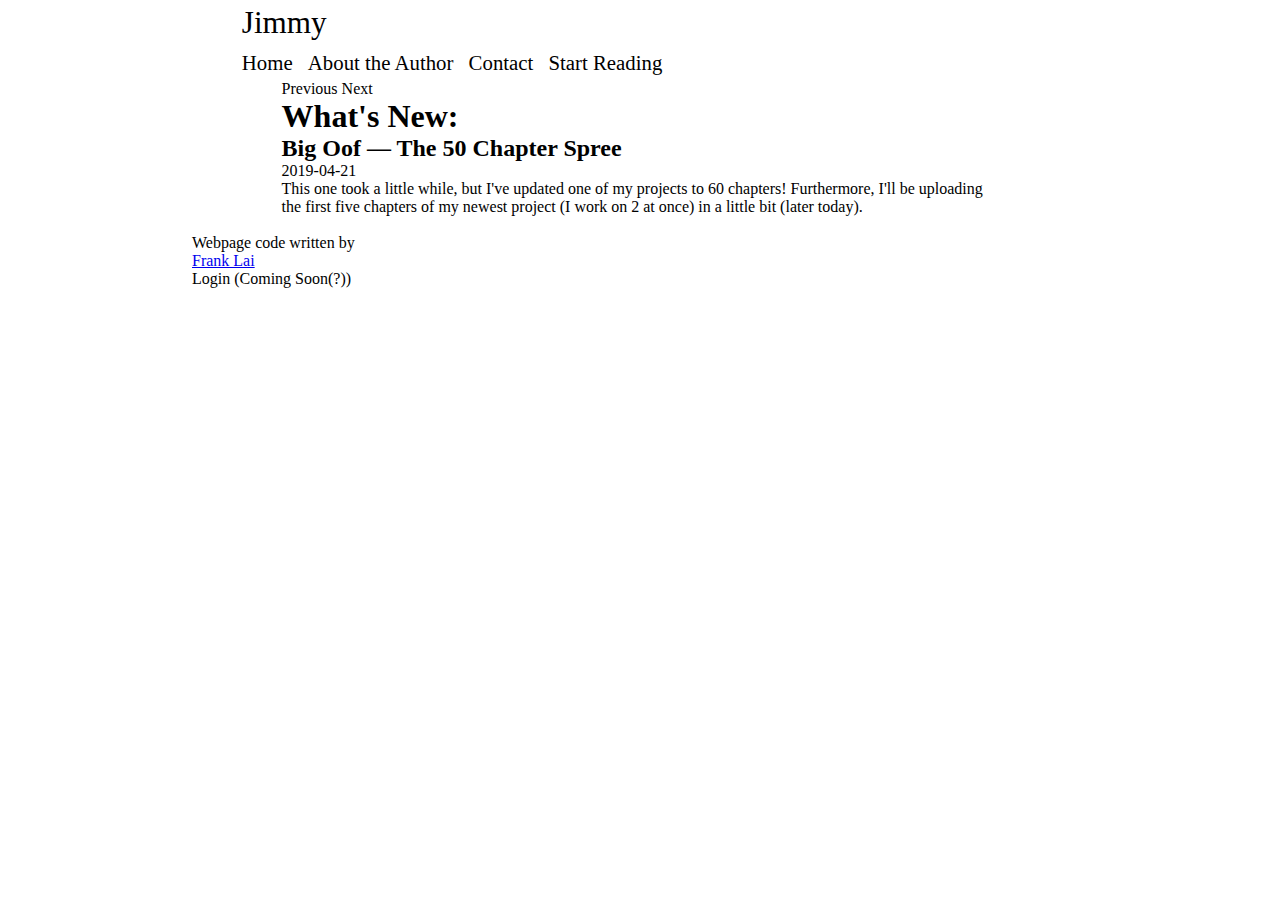
<file: index.html>
<!DOCTYPE html>
<html>
<head>
	<meta charset="UTF-8">
	
	<link rel="stylesheet" href="style.css">
	<script src="javascript/includeHTML.js"></script>
	<script src="javascript/arrowNavigation.js"></script>
	<script>
		window.onload = function()
		{
			includeHTML();
			ArrowNavigation.initialize();
		};
	</script>
</head>
<body>
	<div id="page_container">
		<header id="header" include_html = "includes\header.html"></header>
		<div id="content">
			<a onclick="ArrowNavigation.articleLeft()">Previous</a>
			<a onclick="ArrowNavigation.articleRight()">Next</a>
			
			<!--
				TEMPLATE,
				START FROM 1, GO ON AS LONG AS YOU'D LIKE
			<article id="INSERTIDHERE" class="invisible">
			</article>
			-->
			<h1>What's New:</h1>
			<article id="5" class="invisible">
				<h2>Big Oof — The 50 Chapter Spree</h2>
				<p>2019-04-21</p>
				<p>This one took a little while, but I've updated one of my projects to 60 chapters! Furthermore, I'll be uploading the first five chapters of my newest project (I work on 2 at once) in a little bit (later today).</p>
			</article>
			<article id="4" class="invisible">
				<h2>Second Upload Spree — 10 Chapters!</h2>
				<p>2019-03-03</p>
				<p>I found some time between work today, so I went ahead and uploaded the first 10 chapters of my current work. The whole story is actually quite far in at the moment but a lot of it is undergoing revision and I simply don't have the time to upload it all at once, so you're all gonna have to wait a little longer!</p>
			</article>
			<article id="3" class="invisible">
				<h2>Mass Upload Spree</h2>
				<p>2019-01-21</p>
				<p>After a certain amount of time working (thanks to school and all), I went ahead and uploaded as much as possible all in one go. Enjoy!</p>
			</article>
			<article id="2" class="invisible">
				<h2>Uploads Begin!</h2>
				<p>2018-12-17</p>
				<p>The first upload comes online today! Party time!</p>
			</article>
			<article id="1" class="invisible">
				<h2>Site Launched!</h2>
				<p>2018-12-16</p>
				<p>The site has officially been launched with the base code done by Frank Lai! Please see footer for more details.</p>
			</article>
			<article id="-1" class="invisible">
				<h1>Testing</h1>
				<p>2018-12-16</p>
				<p>Twas a dark and stormy night...</p>
			</article>
			<br>
		</div>
		<footer include_html = "includes\footer.html"></footer>
	</div>
	
</body>
</html>
</file>
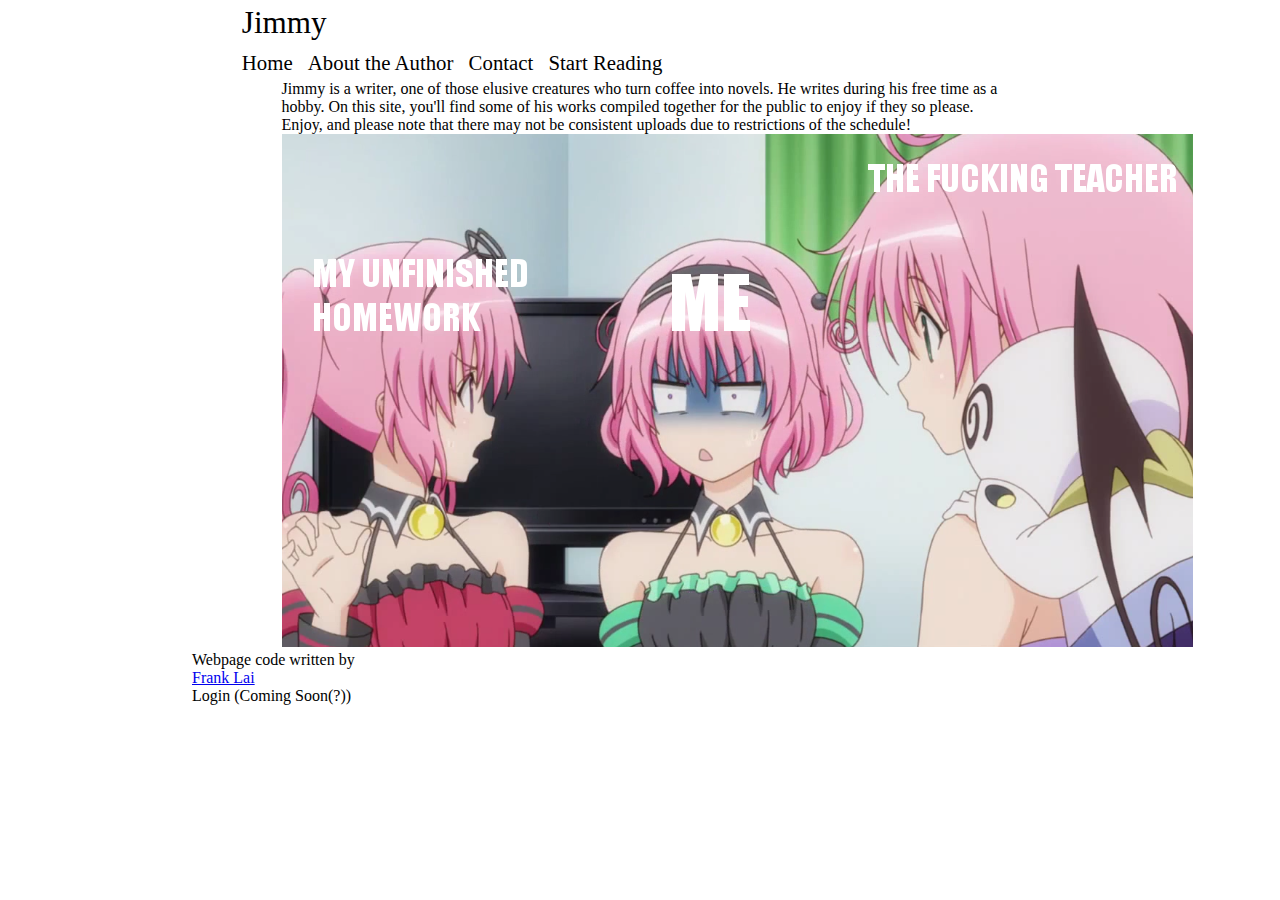
<file: about.html>
<!DOCTYPE html>
<html>
<head>
	<meta charset="UTF-8">
	
	<link rel="stylesheet" href="style.css">
	<script src="javascript/includeHTML.js"></script>
	<script>
		window.onload = function()
		{
			includeHTML();
		};
	</script>
</head>
<body>
	<div id="page_container">
		<header include_html = "includes\header.html"></header>
		<div id="content">
			<article>
				Jimmy is a writer, one of those elusive creatures who turn coffee into novels. He writes during his free time as a hobby.
				On this site, you'll find some of his works compiled together for the public to enjoy if they so please.
				Enjoy, and please note that there may not be consistent uploads due to restrictions of the schedule!
			</article>
			
			<img src="Images/Screenshot (11104B).png" alt="A Gud Meme">
			
		</div>
		<footer include_html = "includes\footer.html"></footer>
	</div>
	
</body>
</html>
</file>
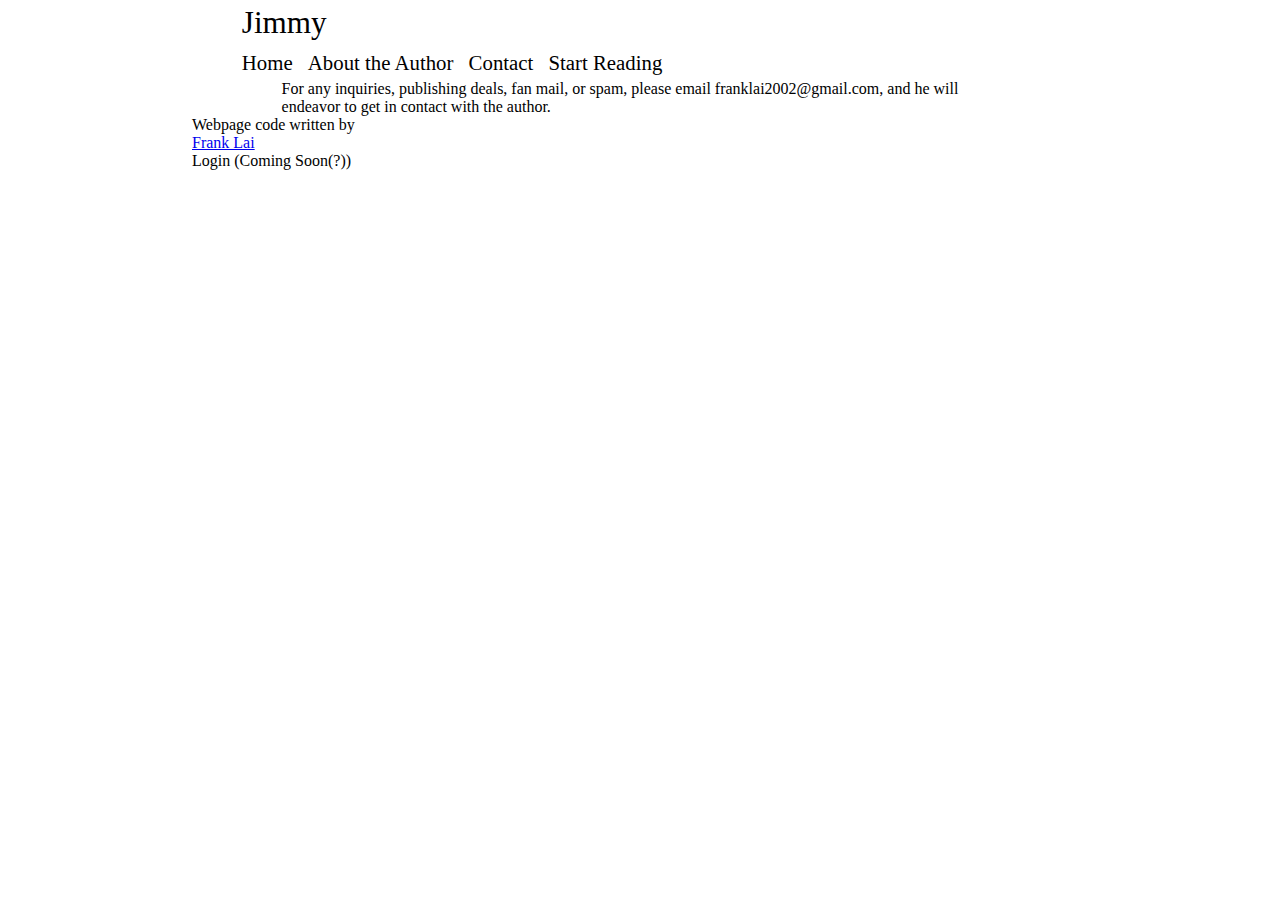
<file: contact.html>
<!DOCTYPE html>
<html>
<head>
	<meta charset="UTF-8">
	
	<link rel="stylesheet" href="style.css">
	<script src="javascript/includeHTML.js"></script>
	<script>
		window.onload = function()
		{
			includeHTML();
		};
	</script>
</head>
<body>
	<div id="page_container">
		<header include_html = "includes\header.html"></header>
		<div id="content">
			For any inquiries, publishing deals, fan mail, or spam, please email franklai2002@gmail.com, and he will endeavor to get in contact with the author. 
		</div>
		<footer include_html = "includes\footer.html"></footer>
	</div>
	
</body>
</html>
</file>
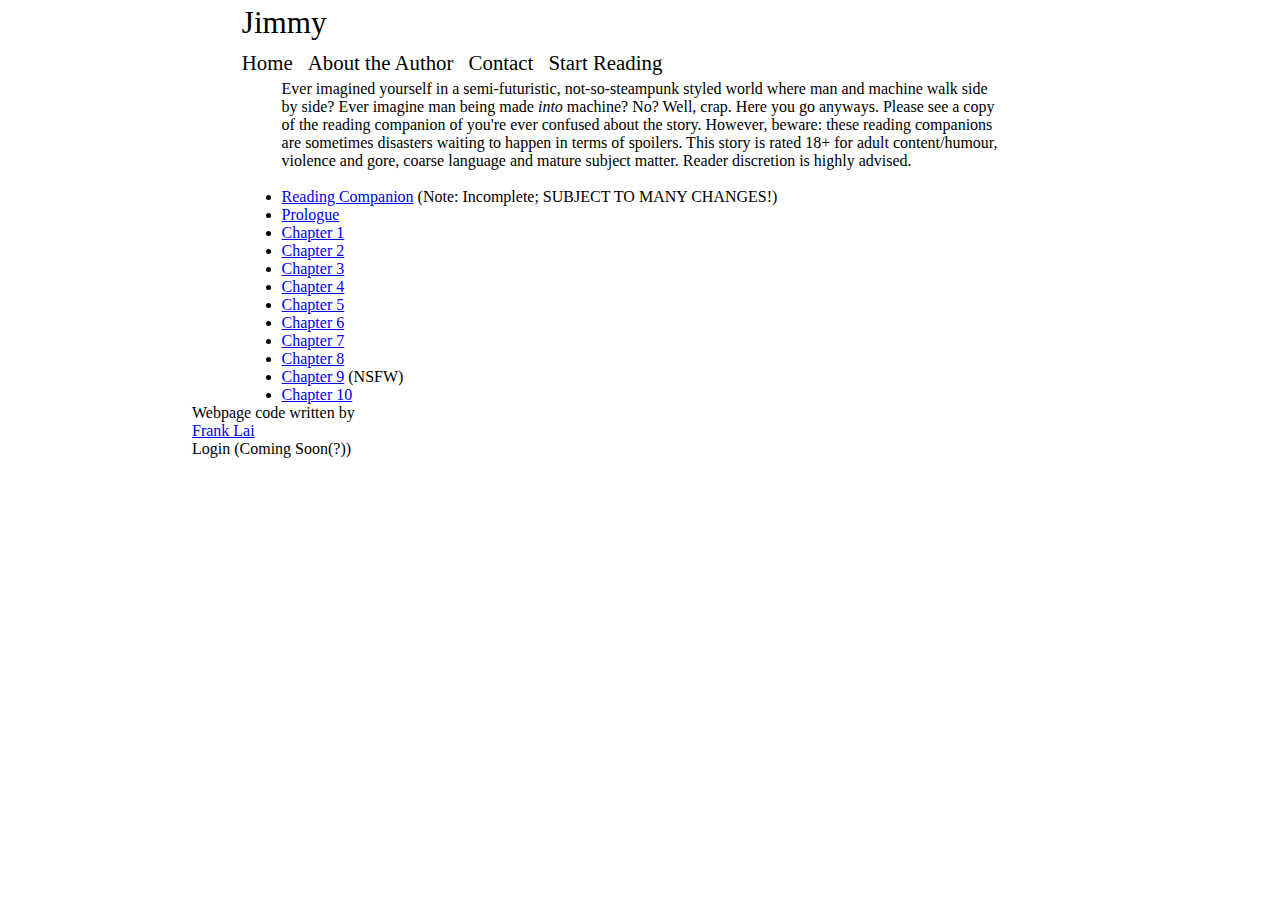
<file: fate.html>
<!DOCTYPE html>
<html>
<head>
	<meta charset="UTF-8">
	
	<link rel="stylesheet" href="style.css">
	<script src="javascript/includeHTML.js"></script>
	<script>
		window.onload = function()
		{
			includeHTML();
		};
	</script>
</head>
<body>
	<div id="page_container">
		<header include_html = "includes\header.html"></header>
		<div id="content">
			<article>
				Ever imagined yourself in a semi-futuristic, not-so-steampunk styled world where man and machine walk side 
				by side? Ever imagine man being made <i>into</i> machine? No? Well, crap. Here you go anyways. Please see
				a copy of the reading companion of you're ever confused about the story. However, beware: these reading 
				companions are sometimes disasters waiting to happen in terms of spoilers. This story is rated 18+ for 
				adult content/humour, violence and gore, coarse language and mature subject matter. Reader discretion is 
				highly advised.
			</article>
			<br>
			<ul>
				<li><article><a href="fate/faterc(v1).pdf">Reading Companion</a> (Note: Incomplete; SUBJECT TO MANY CHANGES!)</article></li>
				<li><a href="fate/fatepl.pdf">Prologue</a></li>
				<li><a href="fate/fatec1.pdf">Chapter 1</a></li>
				<li><a href="fate/fatec2.pdf">Chapter 2</a></li>
				<li><a href="fate/fatec3.pdf">Chapter 3</a></li>
				<li><a href="fate/fatec4.pdf">Chapter 4</a></li>
				<li><a href="fate/fatec5.pdf">Chapter 5</a></li>
				<li><a href="fate/fatec6.pdf">Chapter 6</a></li>
				<li><a href="fate/fatec7.pdf">Chapter 7</a></li>
				<li><a href="fate/fatec8.pdf">Chapter 8</a></li>
				<li><article><a href="fate/fatec9.pdf">Chapter 9</a> (NSFW)</article></li>
				<li><a href="fate/fatec10.pdf">Chapter 10</a></li>
			</ul>
		</div>
		<footer include_html = "includes\footer.html"></footer>
	</div>
	
</body>
</html>
</file>
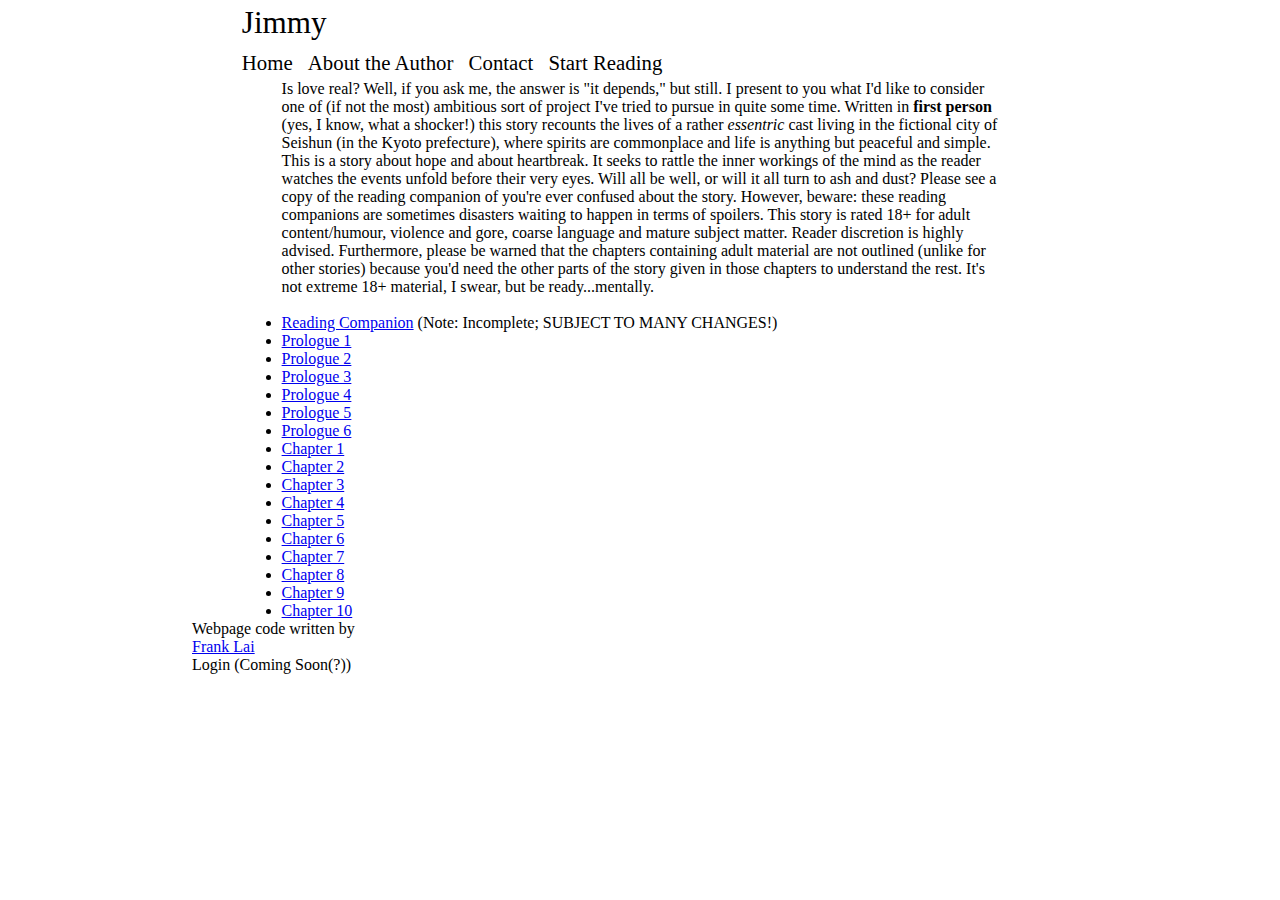
<file: forlorn.html>
<!DOCTYPE html>
<html>
<head>
	<meta charset="UTF-8">
	
	<link rel="stylesheet" href="style.css">
	<script src="javascript/includeHTML.js"></script>
	<script>
		window.onload = function()
		{
			includeHTML();
		};
	</script>
</head>
<body>
	<div id="page_container">
		<header include_html = "includes\header.html"></header>
		<div id="content">
			<article>
				Is love real? Well, if you ask me, the answer is "it depends," but still. I present to you what I'd like to
				consider one of (if not the most) ambitious sort of project I've tried to pursue in quite some time. Written
				in <b>first person</b> (yes, I know, what a shocker!) this story recounts the lives of a rather <i>essentric</i>
				cast living in the fictional city of Seishun (in the Kyoto prefecture), where spirits are commonplace and life
				is anything but peaceful and simple. This is a story about hope and about heartbreak. It seeks to rattle
				the inner workings of the mind as the reader watches the events unfold before their very eyes. Will all be
				well, or will it all turn to ash and dust?  Please see a copy of the reading companion of you're ever confused 
				about the story. However, beware: these reading companions are sometimes disasters waiting to happen in terms 
				of spoilers. This story is rated 18+ for adult content/humour, violence and gore, coarse language and mature subject
				matter. Reader discretion is highly advised. Furthermore, please be warned that the chapters containing adult material
				are not outlined (unlike for other stories) because you'd need the other parts of the story given in those chapters to
				understand the rest. It's not extreme 18+ material, I swear, but be ready...mentally.
			</article>
			<br>
			<ul>
				<li><article><a href="forlorn/forlornrc(v2).pdf">Reading Companion</a> (Note: Incomplete; SUBJECT TO MANY CHANGES!)</article></li>
				<li><a href="forlorn/forlornpl1.pdf">Prologue 1</a></li>
				<li><a href="forlorn/forlornpl2.pdf">Prologue 2</a></li>
				<li><a href="forlorn/forlornpl3.pdf">Prologue 3</a></li>
				<li><a href="forlorn/forlornpl4.pdf">Prologue 4</a></li>
				<li><a href="forlorn/forlornpl5.pdf">Prologue 5</a></li>
				<li><a href="forlorn/forlornpl6.pdf">Prologue 6</a></li>
				<li><a href="forlorn/forlornc1.pdf">Chapter 1</a></li>
				<li><a href="forlorn/forlornc2.pdf">Chapter 2</a></li>
				<li><a href="forlorn/forlornc3.pdf">Chapter 3</a></li>
				<li><a href="forlorn/forlornc4.pdf">Chapter 4</a></li>
				<li><a href="forlorn/forlornc5.pdf">Chapter 5</a></li>
				<li><a href="forlorn/forlornc6.pdf">Chapter 6</a></li>
				<li><a href="forlorn/forlornc7.pdf">Chapter 7</a></li>
				<li><a href="forlorn/forlornc8.pdf">Chapter 8</a></li>
				<li><a href="forlorn/forlornc9.pdf">Chapter 9</a></li>
				<li><a href="forlorn/forlornc10.pdf">Chapter 10</a></li>
			</ul>
		</div>
		<footer include_html = "includes\footer.html"></footer>
	</div>
	
</body>
</html>
</file>
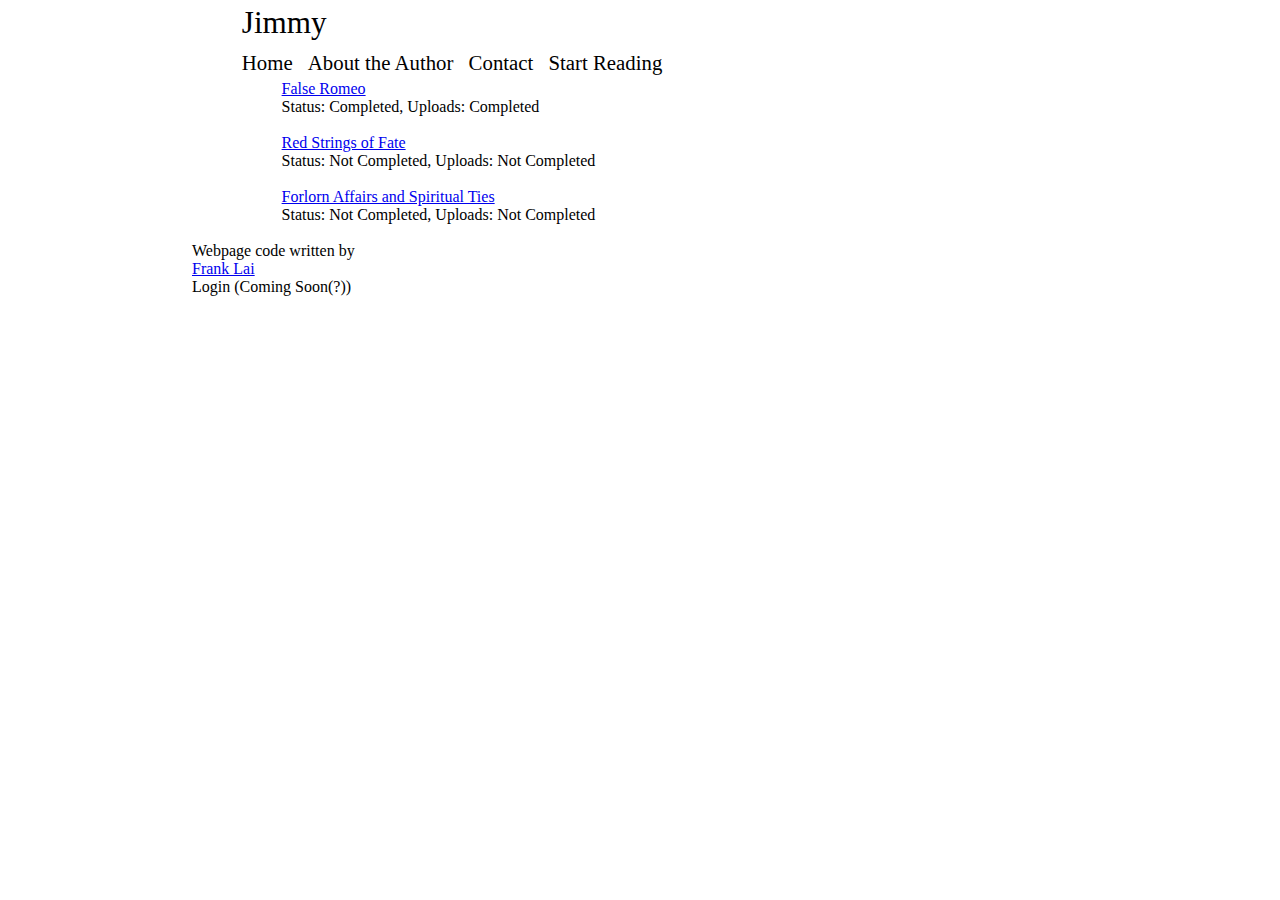
<file: longs.html>
<!DOCTYPE html>
<html>
<head>
	<meta charset="UTF-8">
	
	<link rel="stylesheet" href="style.css">
	<script src="javascript/includeHTML.js"></script>
	<script>
		window.onload = function()
		{
			includeHTML();
		};
	</script>
</head>
<body>
	<div id="page_container">
		<header include_html = "includes\header.html"></header>
		<div id="content">
			<!-- Sorry Jimmy, still has to be updated manually for now by adding links -->
			<article>
				<a href="romeo.html">False Romeo</a>
				<p>Status: Completed, Uploads: Completed</p>
				<br>	
			</article>
			<article>
				<a href="fate.html">Red Strings of Fate</a>
				<p>Status: Not Completed, Uploads: Not Completed</p>
				<br>	
			</article>
			<article>
				<a href="forlorn.html">Forlorn Affairs and Spiritual Ties</a>
				<p>Status: Not Completed, Uploads: Not Completed</p>
				<br>	
			</article>
		</div>
		<footer include_html = "includes\footer.html"></footer>
	</div>
	
</body>
</html>
</file>
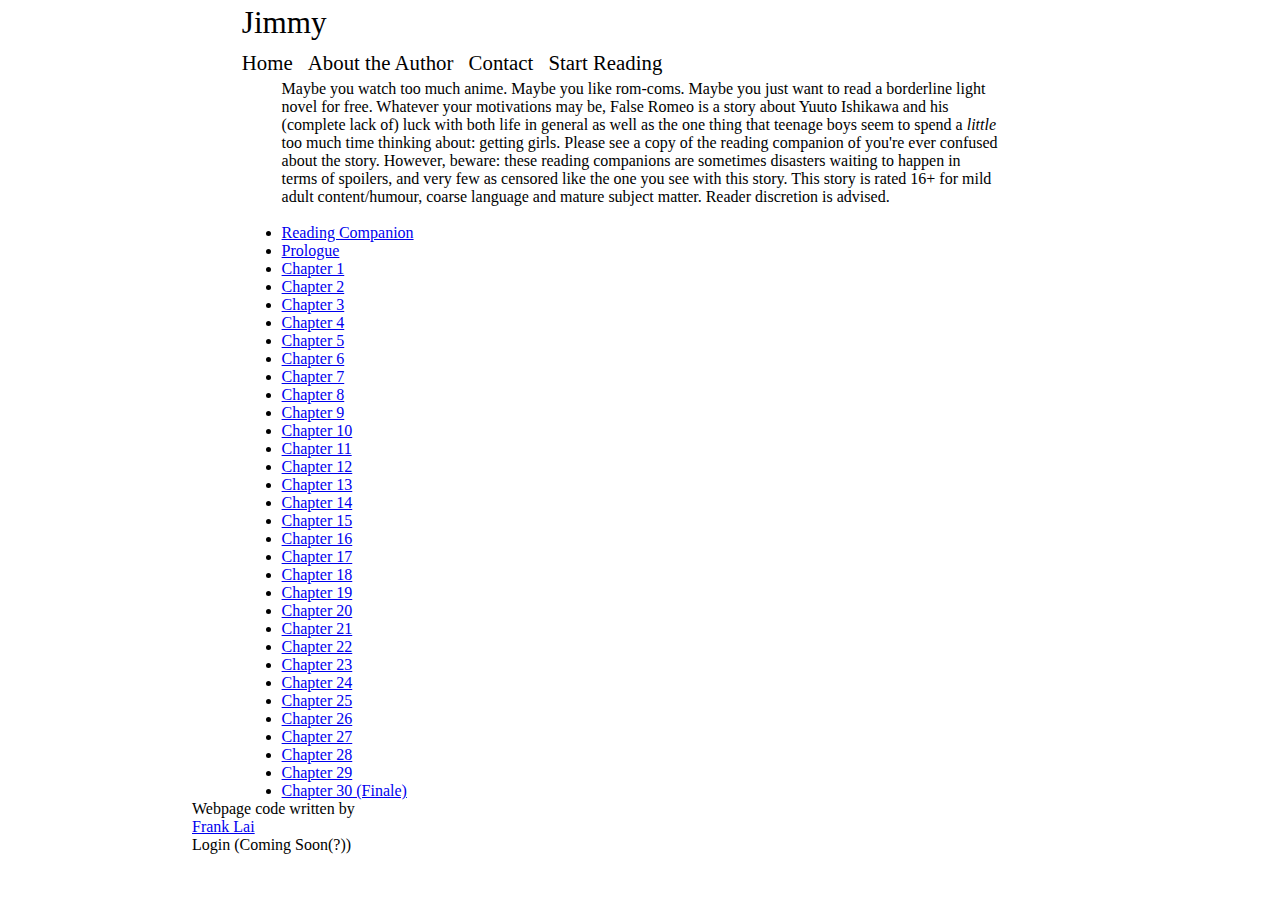
<file: romeo.html>
<!DOCTYPE html>
<html>
<head>
	<meta charset="UTF-8">
	
	<link rel="stylesheet" href="style.css">
	<script src="javascript/includeHTML.js"></script>
	<script>
		window.onload = function()
		{
			includeHTML();
		};
	</script>
</head>
<body>
	<div id="page_container">
		<header include_html = "includes\header.html"></header>
		<div id="content">
			<article>
				Maybe you watch too much anime. Maybe you like rom-coms. Maybe you just want to read a borderline light novel for free. Whatever your motivations may be, False Romeo is a story about Yuuto Ishikawa and his (complete lack of) luck with both life in general as well as the one thing that teenage boys seem to spend a <i>little</i> too much time thinking about: getting girls. 
				Please see a copy of the reading companion of you're ever confused about the story. However, beware: these reading companions are sometimes disasters waiting to happen in terms of spoilers, and very few as censored like the one you see with this story.
				This story is rated 16+ for mild adult content/humour, coarse language and mature subject matter. Reader discretion is advised.
			</article>
			<br>
			<ul>
				<li><a href="romeo/romeorc.pdf">Reading Companion</a></li>
				<li><a href="romeo/romeopl.pdf">Prologue</a></li>
				<li><a href="romeo/romeoc1.pdf">Chapter 1</a></li>
				<li><a href="romeo/romeoc2.pdf">Chapter 2</a></li>
				<li><a href="romeo/romeoc3.pdf">Chapter 3</a></li>
				<li><a href="romeo/romeoc4.pdf">Chapter 4</a></li>
				<li><a href="romeo/romeoc5.pdf">Chapter 5</a></li>
				<li><a href="romeo/romeoc6.pdf">Chapter 6</a></li>
				<li><a href="romeo/romeoc7.pdf">Chapter 7</a></li>
				<li><a href="romeo/romeoc8.pdf">Chapter 8</a></li>
				<li><a href="romeo/romeoc9.pdf">Chapter 9</a></li>
				<li><a href="romeo/romeoc10.pdf">Chapter 10</a></li>
				<li><a href="romeo/romeoc11.pdf">Chapter 11</a></li>
				<li><a href="romeo/romeoc12.pdf">Chapter 12</a></li>
				<li><a href="romeo/romeoc13.pdf">Chapter 13</a></li>
				<li><a href="romeo/romeoc14.pdf">Chapter 14</a></li>
				<li><a href="romeo/romeoc15.pdf">Chapter 15</a></li>
				<li><a href="romeo/romeoc16.pdf">Chapter 16</a></li>
				<li><a href="romeo/romeoc17.pdf">Chapter 17</a></li>
				<li><a href="romeo/romeoc18.pdf">Chapter 18</a></li>
				<li><a href="romeo/romeoc19.pdf">Chapter 19</a></li>
				<li><a href="romeo/romeoc20.pdf">Chapter 20</a></li>
				<li><a href="romeo/romeoc21.pdf">Chapter 21</a></li>
				<li><a href="romeo/romeoc22.pdf">Chapter 22</a></li>
				<li><a href="romeo/romeoc23.pdf">Chapter 23</a></li>
				<li><a href="romeo/romeoc24.pdf">Chapter 24</a></li>
				<li><a href="romeo/romeoc25.pdf">Chapter 25</a></li>
				<li><a href="romeo/romeoc26.pdf">Chapter 26</a></li>
				<li><a href="romeo/romeoc27.pdf">Chapter 27</a></li>
				<li><a href="romeo/romeoc28.pdf">Chapter 28</a></li>
				<li><a href="romeo/romeoc29.pdf">Chapter 29</a></li>
				<li><a href="romeo/romeoc30.pdf">Chapter 30 (Finale)</a></li>
			</ul>
		</div>
		<footer include_html = "includes\footer.html"></footer>
	</div>
	
</body>
</html>
</file>
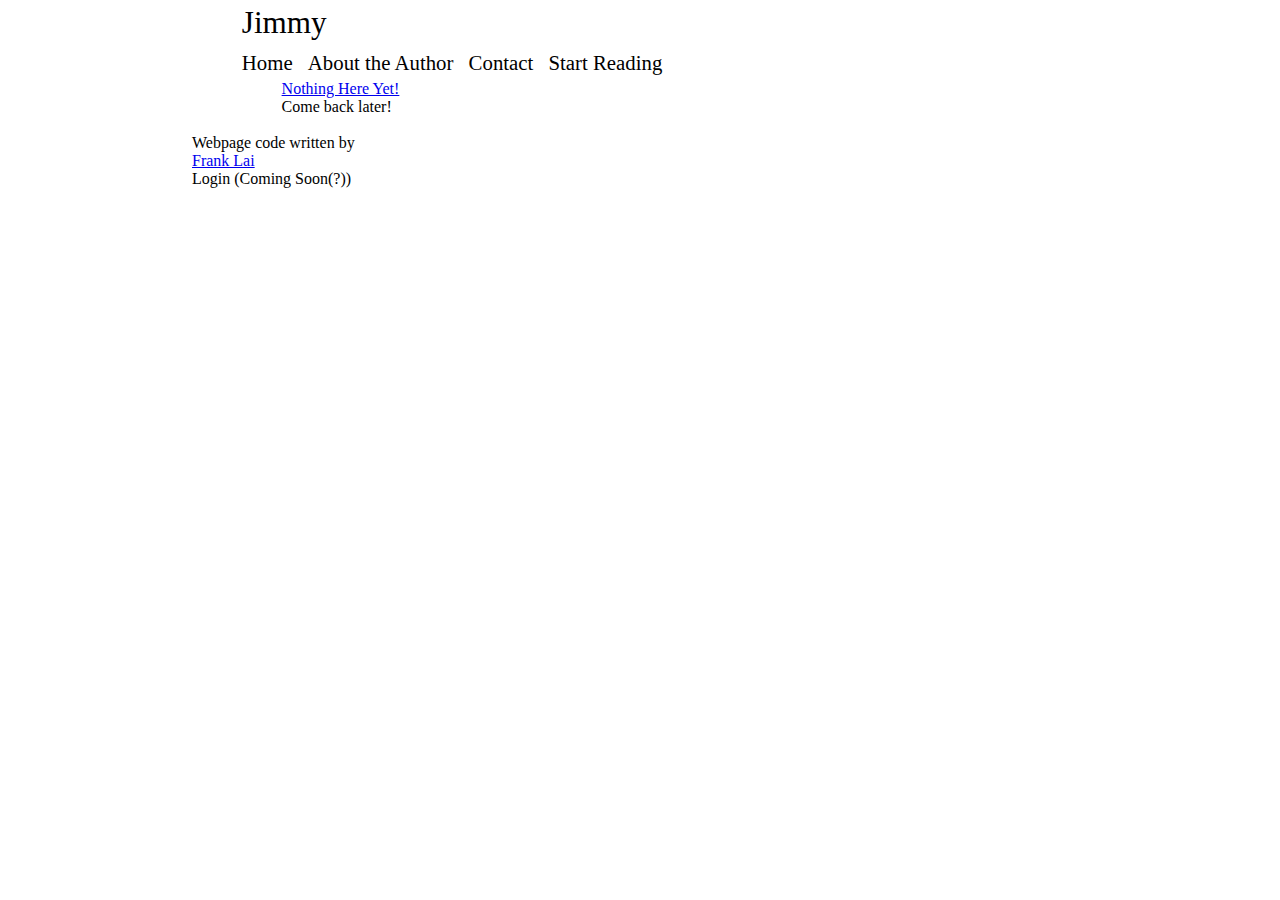
<file: shorts.html>
<!DOCTYPE html>
<html>
<head>
	<meta charset="UTF-8">
	
	<link rel="stylesheet" href="style.css">
	<script src="javascript/includeHTML.js"></script>
	<script>
		window.onload = function()
		{
			includeHTML();
		};
	</script>
</head>
<body>
	<div id="page_container">
		<header include_html = "includes\header.html"></header>
		<div id="content">
			<!-- Sorry Jimmy, still has to be updated manually for now by adding links -->
			<article>
				<a href="not.html">Nothing Here Yet!</a>
				<p>Come back later!</p>
				<br>	
			</article>
		</div>
		<footer include_html = "includes\footer.html"></footer>
	</div>
	
</body>
</html>
</file>
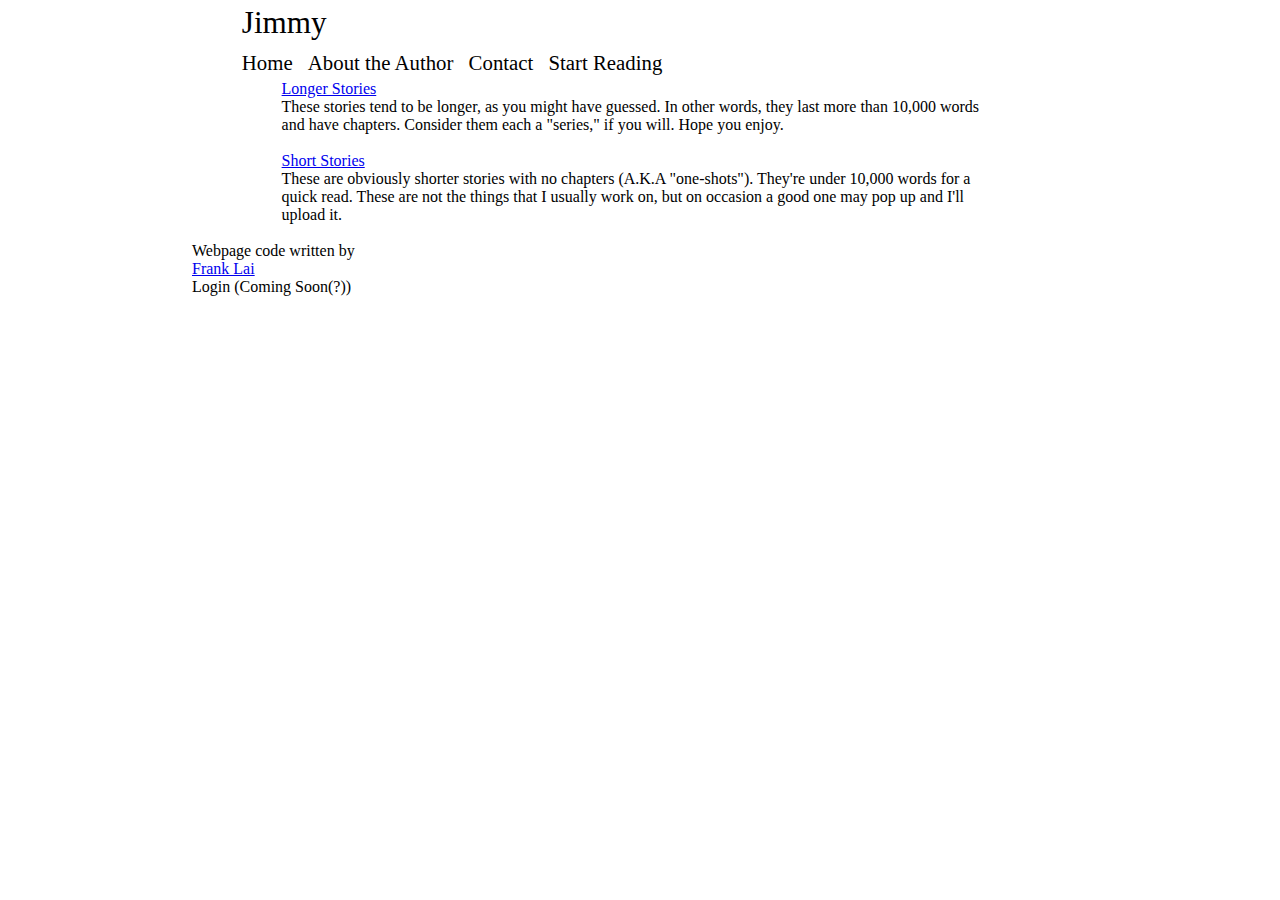
<file: stories.html>
<!DOCTYPE html>
<html>
<head>
	<meta charset="UTF-8">
	
	<link rel="stylesheet" href="style.css">
	<script src="javascript/includeHTML.js"></script>
	<script>
		window.onload = function()
		{
			includeHTML();
		};
	</script>
</head>
<body>
	<div id="page_container">
		<header include_html = "includes\header.html"></header>
		<div id="content">
			<!-- Sorry Jimmy, still has to be updated manually for now by adding links -->
			<article>
				<a href="longs.html">Longer Stories</a>
				<p>These stories tend to be longer, as you might have guessed. In other words, they last more than 10,000 words and have chapters. Consider them each a "series," if you will. Hope you enjoy.</p>
				<br>	
			</article>
			<article>
				<a href="shorts.html">Short Stories</a>
				<p>These are obviously shorter stories with no chapters (A.K.A "one-shots"). They're under 10,000 words for a quick read. These are not the things that I usually work on, but on occasion a good one may pop up and I'll upload it.</p>
				<br>	
			</article>
		</div>
		<footer include_html = "includes\footer.html"></footer>
	</div>
	
</body>
</html>
</file>
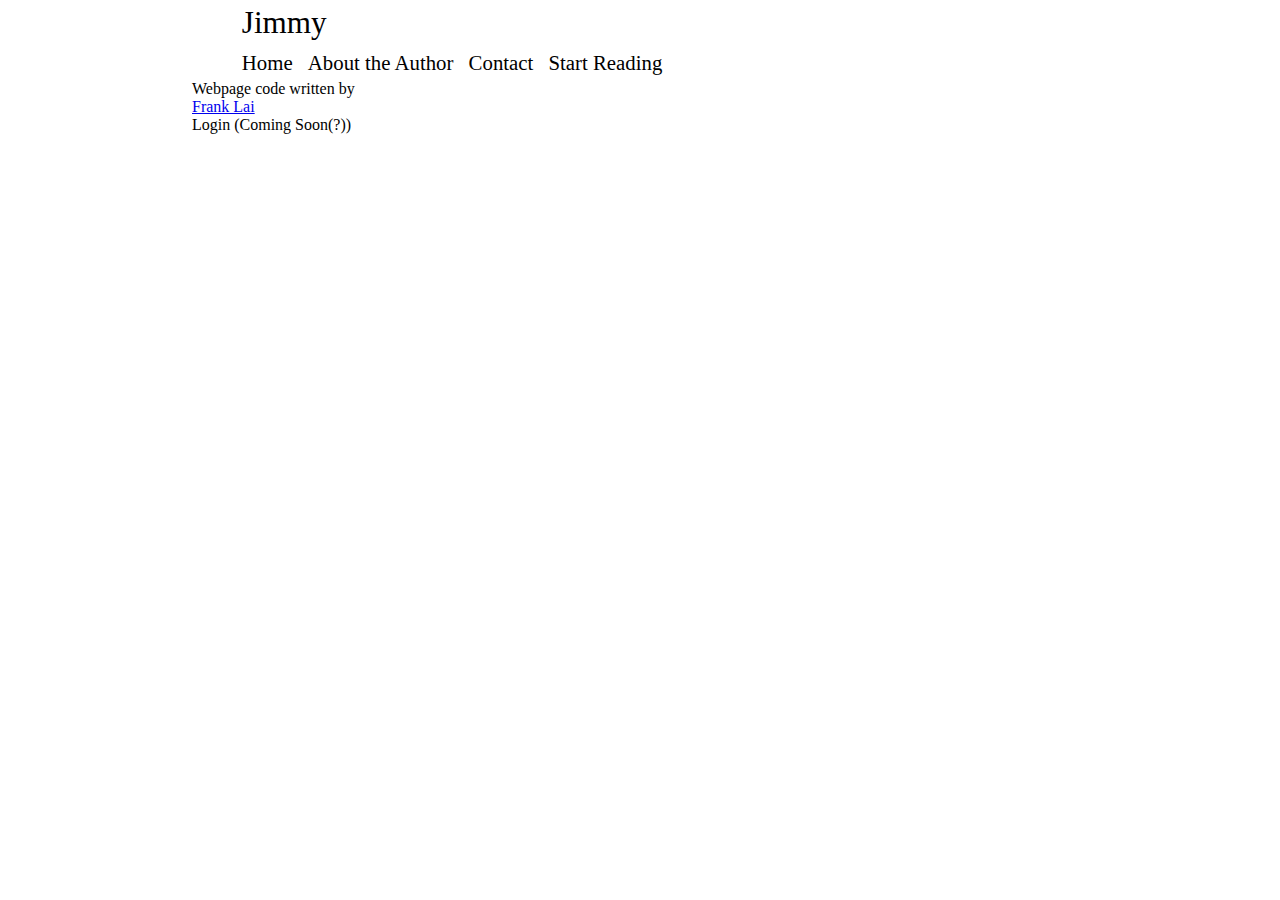
<file: template.html>
<!DOCTYPE html>
<html>
<head>
	<meta charset="UTF-8">
	
	<link rel="stylesheet" href="style.css">
	<script src="javascript/includeHTML.js"></script>
	<script>
		window.onload = function()
		{
			includeHTML();
		};
	</script>
</head>
<body>
	<div id="page_container">
		<header include_html = "includes\header.html"></header>
		<div id="content">
		</div>
		<footer include_html = "includes\footer.html"></footer>
	</div>
	
</body>
</html>
</file>
<file: style.css>
/* RESET */
html, body {
	margin: 0;
	padding: 0;
	min-height: 100vh;
	min-width: 100vw;
}

h1, h2, h3, h4, h5, h6, p {
	margin: 0;
	padding: 0;
}

ul,ol,li {
	margin: 0;
	padding: 0;
}

/* TOP LEVEL */
body {
	background-color: white;
	font-family: calibri;
}

#page_container {
	min-height: 100vh;
	width: 70%;
	margin: auto;
}

/* FRAMEWORK */
/* 
 * ul is used because it's easy to add new elements
 * and it takes care of positioning for you.
 */
header {
	color: black;
	font-size: 1.3em;
	width: 90%;
	margin: auto;
}
header h1 {
	font-size: 1.5em;
	font-weight: normal;
	padding: 5px;
}
header ul {
	list-style: none;
}
header li {
	padding: 5px;
	display: inline-block;
}
header a {
	color: black;
	text-decoration: none;
}

/*
 * Content, stylizing
 */
#content {
	width: 80%;
	margin: auto;
}

/*
 * Misc
 */
.invisible {
	display: none;
}
</file>
